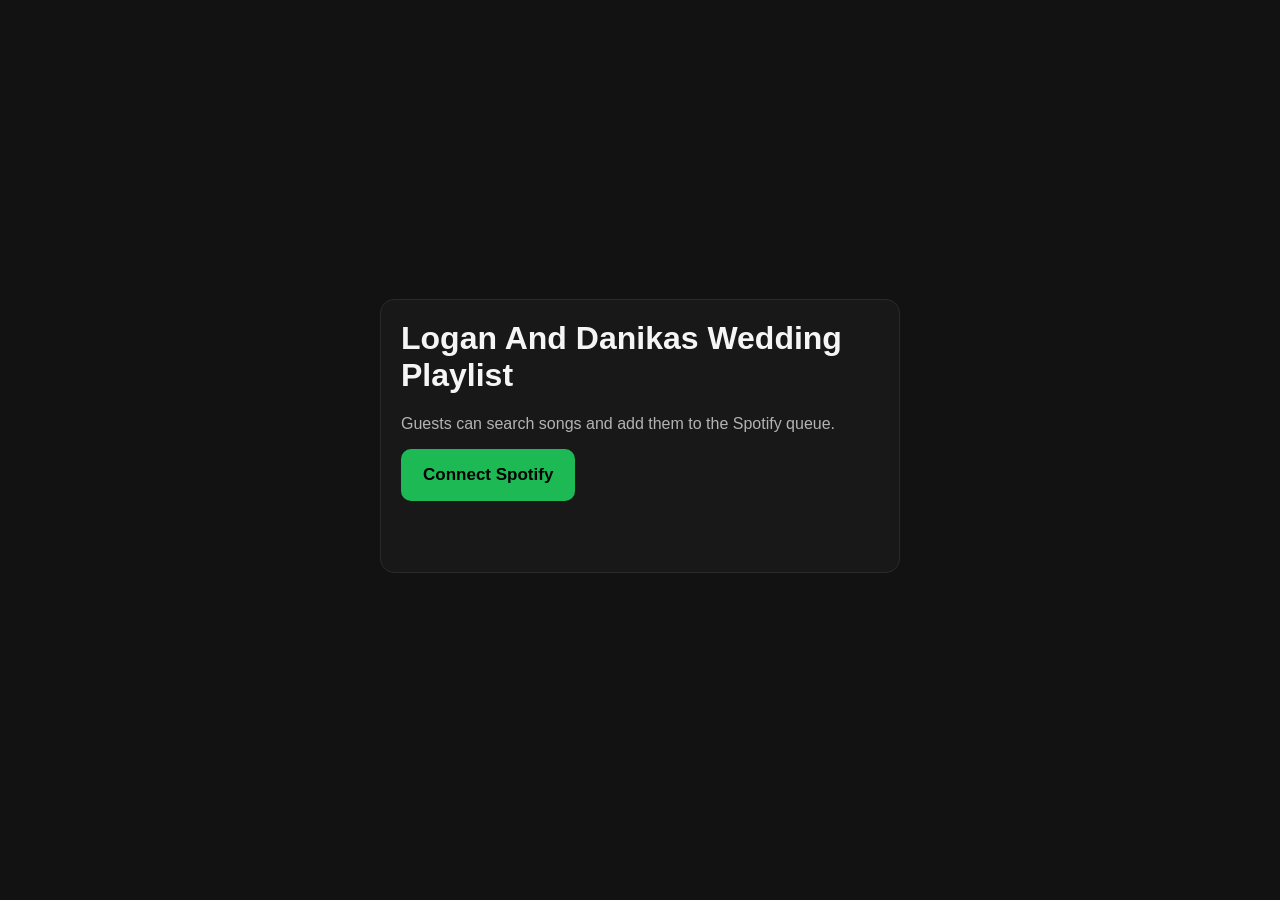
<file: index.html>
<!DOCTYPE html>
<html lang="en">
<head>
  <meta charset="UTF-8" />
  <meta name="viewport" content="width=device-width, initial-scale=1.0" />
  <title>Logan And Danikas Wedding Playlist</title>
  <link rel="manifest" href="./manifest.json" />
  <link rel="apple-touch-icon" href="./icons/icon.svg" />
  <meta name="apple-mobile-web-app-capable" content="yes" />
  <meta name="apple-mobile-web-app-status-bar-style" content="black-translucent" />
  <meta name="apple-mobile-web-app-title" content="Queue" />
  <link rel="stylesheet" href="./css/styles.css" />
</head>
<body>
  <main class="container center">
    <div class="card narrow-card">
      <h1>Logan And Danikas Wedding Playlist</h1>
      <p class="muted">
        Guests can search songs and add them to the Spotify queue.
      </p>
      <button id="loginBtn" class="primary-btn">Connect Spotify</button>
      <p id="status" class="muted status-text"></p>
    </div>
  </main>

  <script src="./js/config.js"></script>
  <script src="./js/auth.js"></script>
  <script>
    (async function init() {
      const statusEl = document.getElementById("status");
      const loginBtn = document.getElementById("loginBtn");

      try {
        const loggedIn = await hasValidSession();
        if (loggedIn) {
          window.location.replace("./app.html");
          return;
        }
      } catch (e) {
        statusEl.textContent = "Could not check Spotify session.";
      }

      loginBtn.addEventListener("click", async () => {
        statusEl.textContent = "Redirecting to Spotify...";
        try {
          await redirectToSpotifyLogin();
        } catch (err) {
          console.error(err);
          statusEl.textContent = "Could not start Spotify login.";
        }
      });
    })();
  </script>
</body>
</html>
</file>
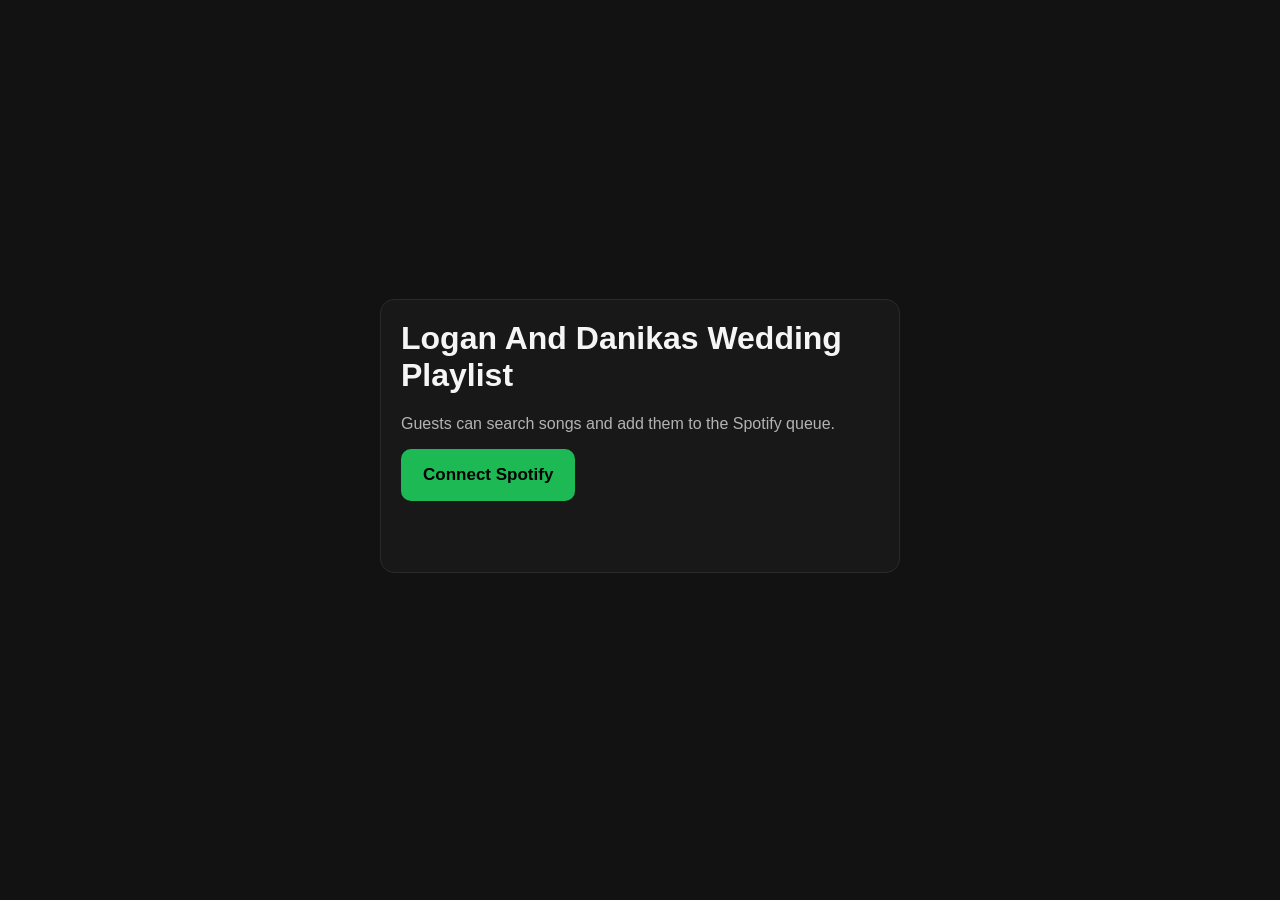
<file: app.html>
<!DOCTYPE html>
<html lang="en">
<head>
  <meta charset="UTF-8" />
  <meta name="viewport" content="width=device-width, initial-scale=1.0" />
  <title>Logan And Danikas Wedding Playlist</title>
  <link rel="manifest" href="./manifest.json" />
  <link rel="apple-touch-icon" href="./icons/icon.svg" />
  <meta name="apple-mobile-web-app-capable" content="yes" />
  <meta name="apple-mobile-web-app-status-bar-style" content="black-translucent" />
  <meta name="apple-mobile-web-app-title" content="Queue" />
  <link rel="stylesheet" href="./css/styles.css" />
</head>
<body>
  <main class="container">
    <header class="topbar">
      <h1>Logan And Danikas Wedding Playlist</h1>
    </header>

    <section id="messageBox" class="message hidden"></section>

    <div class="app-layout">
      <div class="app-left">
        <section class="card hero-card">
          <p class="muted">Search for a song and tap Queue to add it to Logan’s iPhone.</p>
          <input
            id="searchInput"
            type="text"
            placeholder="Search for a track..."
            autocomplete="off"
          />
        </section>

        <section class="card queue-card">
          <div id="nowPlayingBox"></div>
          <div id="queuePreview"></div>
        </section>
      </div>

      <div class="app-right">
        <section class="card results-card">
          <div id="results"></div>
        </section>
      </div>
    </div>
  </main>

  <script src="./js/config.js"></script>
  <script src="./js/auth.js"></script>
  <script src="./js/api.js"></script>
  <script src="./js/app.js"></script>
</body>
</html>
</file>
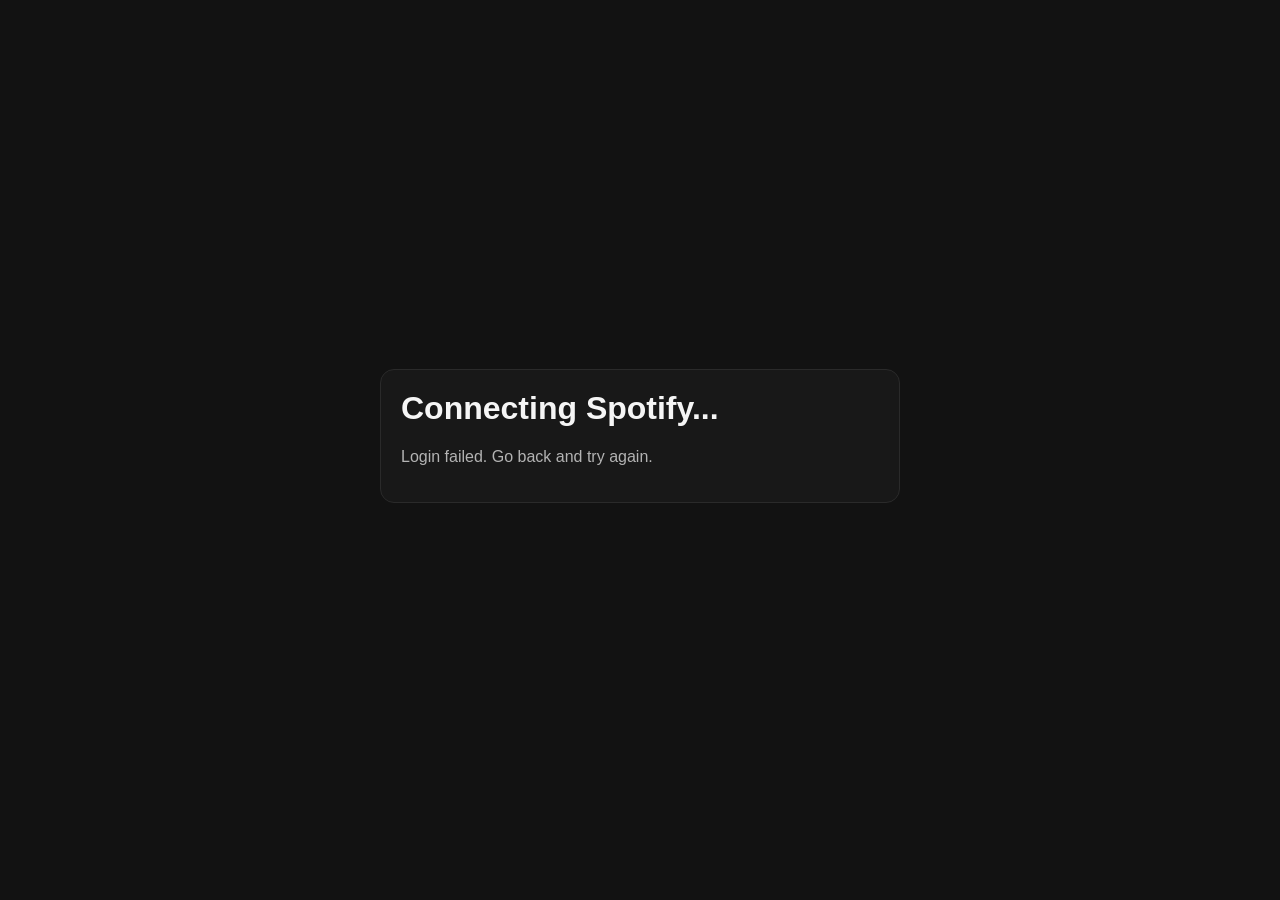
<file: callback.html>
<!DOCTYPE html>
<html lang="en">
<head>
  <meta charset="UTF-8" />
  <meta name="viewport" content="width=device-width, initial-scale=1.0" />
  <title>Connecting Spotify...</title>
  <link rel="stylesheet" href="./css/styles.css" />
</head>
<body>
  <main class="container center">
    <div class="card narrow-card">
      <h1>Connecting Spotify...</h1>
      <p id="status" class="muted">Finishing login...</p>
    </div>
  </main>

  <script src="./js/config.js"></script>
  <script src="./js/auth.js"></script>
  <script>
    (async function init() {
      const statusEl = document.getElementById("status");

      try {
        await handleSpotifyCallback();
        statusEl.textContent = "Success. Redirecting...";
        window.location.replace("./app.html");
      } catch (err) {
        console.error(err);
        statusEl.textContent = "Login failed. Go back and try again.";
      }
    })();
  </script>
</body>
</html>
</file>
<file: css/styles.css>
:root {
  --bg: #121212;
  --card: #181818;
  --text: #f5f5f5;
  --muted: #b3b3b3;
  --accent: #1db954;
  --border: #2a2a2a;
  --danger: #d9534f;
  --success-border: #315331;
  --success-bg: #1f2a1f;
  --error-border: #6f3030;
  --error-bg: #2a1b1b;
}

* {
  box-sizing: border-box;
}

body {
  margin: 0;
  font-family: Arial, sans-serif;
  background: var(--bg);
  color: var(--text);
}

.container {
  max-width: 980px;
  margin: 0 auto;
  padding: 24px;
}

.center {
  min-height: 100vh;
  display: flex;
  align-items: center;
  justify-content: center;
}

.narrow-card {
  width: min(100%, 520px);
}

.card {
  background: var(--card);
  border: 1px solid var(--border);
  border-radius: 14px;
  padding: 20px;
  margin-bottom: 20px;
}

.card h2,
.card h1 {
  margin-top: 0;
}

.hero-card p {
  margin-top: 0;
}

.topbar {
  display: flex;
  gap: 16px;
  justify-content: space-between;
  align-items: center;
  margin-bottom: 8px;
  flex-shrink: 0;
}

.topbar h1 {
  margin: 0;
  font-size: 18px;
  line-height: 1;
  background: linear-gradient(90deg, #ff0000, #ff7700, #ffff00, #00cc00, #0099ff, #6600ff, #ff00cc, #ff0000);
  background-size: 300% auto;
  -webkit-background-clip: text;
  -webkit-text-fill-color: transparent;
  background-clip: text;
  animation: rainbow-wave 5s linear infinite;
}

@keyframes rainbow-wave {
  0%   { background-position: 0% center; }
  100% { background-position: 300% center; }
}

.topbar-actions,
.button-row {
  display: flex;
  gap: 10px;
  flex-wrap: wrap;
}

.section-head {
  display: flex;
  gap: 12px;
  justify-content: space-between;
  align-items: flex-start;
  margin-bottom: 12px;
}

.primary-btn,
.secondary-btn,
.queue-btn {
  border: none;
  border-radius: 10px;
  padding: 12px 16px;
  font-size: 16px;
  cursor: pointer;
}

.primary-btn,
.queue-btn {
  background: var(--accent);
  color: #000;
  font-weight: bold;
}

.secondary-btn {
  background: #2b2b2b;
  color: var(--text);
}

.queue-btn[disabled],
.primary-btn[disabled],
.secondary-btn[disabled] {
  opacity: 0.5;
  cursor: not-allowed;
}

input[type="text"],
select {
  width: 100%;
  margin-top: 10px;
  padding: 14px;
  border-radius: 10px;
  border: 1px solid var(--border);
  background: #101010;
  color: var(--text);
  font-size: 17px;
}

label {
  display: block;
  margin-top: 4px;
  margin-bottom: 6px;
  font-size: 14px;
}

.muted {
  color: var(--muted);
}

.status-text {
  min-height: 1.2em;
}

.message {
  padding: 14px 16px;
  border-radius: 10px;
  margin-bottom: 20px;
  background: var(--success-bg);
  border: 1px solid var(--success-border);
}

.message.error {
  background: var(--error-bg);
  border-color: var(--error-border);
}

.hidden {
  display: none;
}

.result-item,
.queue-item,
.now-playing-item {
  display: flex;
  justify-content: space-between;
  align-items: center;
  gap: 12px;
  padding: 14px 0;
  border-bottom: 1px solid var(--border);
}

.result-item:last-child,
.queue-item:last-child,
.now-playing-item:last-child {
  border-bottom: none;
}

.track-meta {
  min-width: 0;
}

.track-title {
  font-size: 18px;
  font-weight: bold;
  margin-bottom: 4px;
}

.track-subtitle {
  color: var(--muted);
  font-size: 14px;
}

.queue-badge {
  background: #2b2b2b;
  color: var(--muted);
  border-radius: 999px;
  padding: 8px 12px;
  font-size: 13px;
  white-space: nowrap;
}

.live-badge {
  background: #7a0000;
  color: #ff4444;
  font-weight: bold;
  animation: flash-red 1s ease-in-out infinite;
}

@keyframes flash-red {
  0%, 100% { opacity: 1; color: #ff4444; }
  50%       { opacity: 0.4; color: #ff0000; }
}

.gold-badge   { background: #3a2e00; color: #ffd700; font-weight: bold; }
.silver-badge { background: #252525; color: #c0c0c0; font-weight: bold; }
.bronze-badge { background: #2e1a00; color: #cd7f32; font-weight: bold; }

.empty-state {
  color: var(--muted);
}

.full-width {
  width: 100%;
}

/* iPad portrait: bigger touch targets */
@media (min-width: 768px) {
  .primary-btn,
  .secondary-btn,
  .queue-btn {
    padding: 16px 22px;
    font-size: 17px;
    min-height: 52px;
  }

  input[type="text"] {
    padding: 18px;
    font-size: 19px;
    margin-top: 12px;
  }

  .track-title {
    font-size: 19px;
  }

  .result-item,
  .queue-item,
  .now-playing-item {
    padding: 18px 0;
  }
}

/* iPad landscape / two-column fixed layout */
@media (min-width: 900px) {
  html, body {
    height: 100%;
    overflow: hidden;
  }

  .container {
    max-width: 100%;
    height: 100%;
    display: flex;
    flex-direction: column;
    overflow: hidden;
    padding: 8px 24px 16px;
  }

  #messageBox {
    flex-shrink: 0;
  }

  .app-layout {
    flex: 1;
    display: grid;
    grid-template-columns: 380px 1fr;
    grid-template-rows: 1fr;
    gap: 20px;
    min-height: 0;
  }

  /* left col: search fixed top, queue scrolls below */
  .app-left {
    display: flex;
    flex-direction: column;
    gap: 16px;
    min-height: 0;
    overflow: hidden;
  }

  .hero-card {
    flex-shrink: 0;
    margin-bottom: 0;
  }

  .queue-card {
    flex: 1;
    display: flex;
    flex-direction: column;
    min-height: 0;
    margin-bottom: 0;
    overflow: hidden;
  }

  .queue-card #nowPlayingBox {
    flex-shrink: 0;
  }

  .queue-card #queuePreview {
    flex: 1;
    overflow-y: auto;
    -webkit-overflow-scrolling: touch;
    min-height: 0;
  }

  /* right col: results scroll */
  .app-right {
    display: flex;
    flex-direction: column;
    min-height: 0;
    overflow: hidden;
  }

  .results-card {
    flex: 1;
    display: flex;
    flex-direction: column;
    min-height: 0;
    margin-bottom: 0;
    overflow: hidden;
  }

  .results-card #results {
    flex: 1;
    overflow-y: auto;
    -webkit-overflow-scrolling: touch;
    min-height: 0;
  }
}

@media (max-width: 700px) {
  .topbar,
  .result-item,
  .queue-item,
  .now-playing-item,
  .section-head {
    flex-direction: column;
    align-items: stretch;
  }

  .queue-btn,
  .primary-btn,
  .secondary-btn {
    width: 100%;
  }
}
</file>
